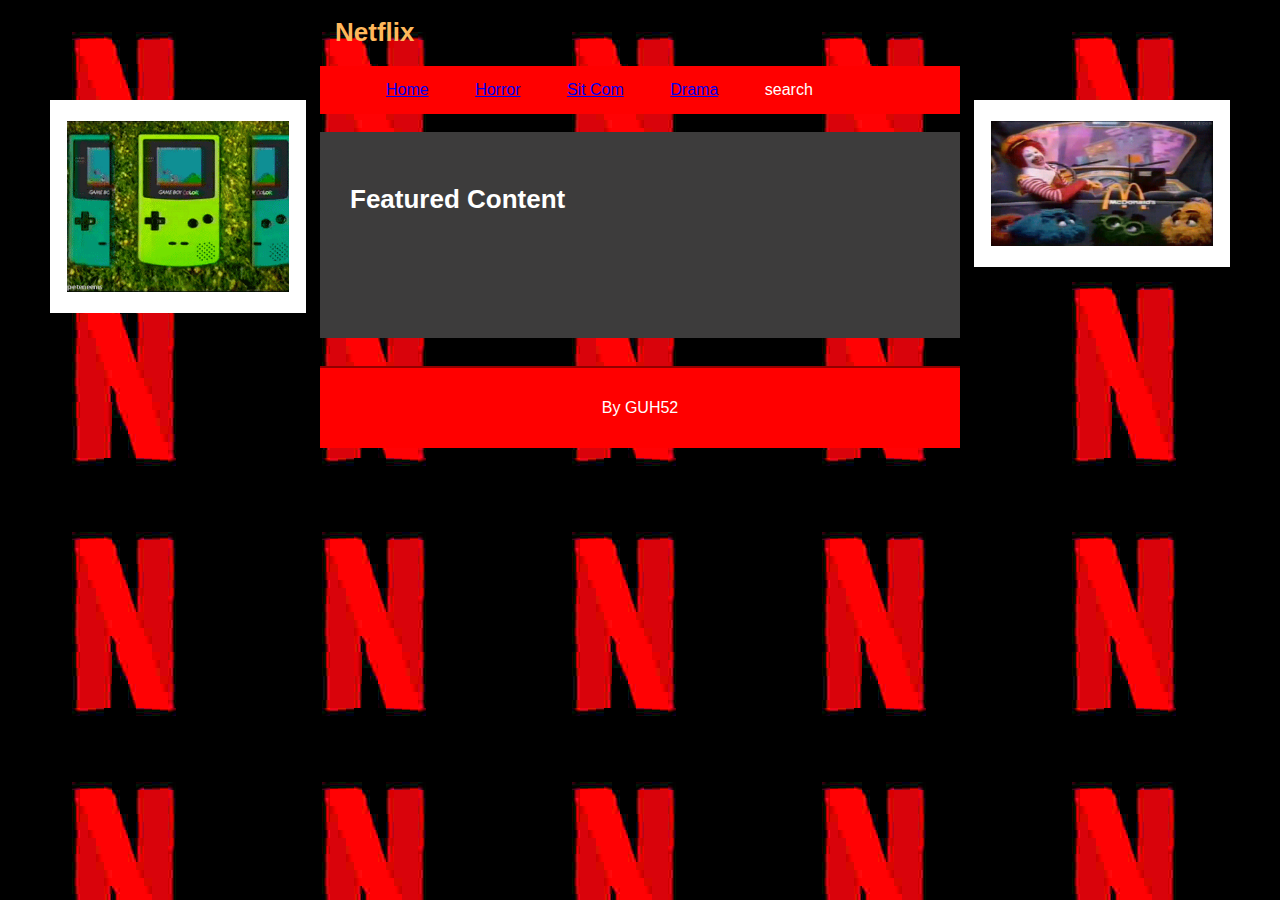
<file: index.html>
<!DOCTYPE html>
<html>
      <head>
        <meta http-equiv="content-type" content="text/html; charset=UTF-8">
    	  <meta charset="utf-8">
    	  <title>Home</title>
    	  <link rel="stylesheet" href="assets/styles.css">
        <script src="assets/docs/jquery-3.3.1.js"></script>
        <script src="contentBuilder.js"></script>
        
  </head>
  <body>
        <section>
              <article>
                  <h1>Featured Content</h1>
              </article>
        </section>
  </body>
</html>
</file>
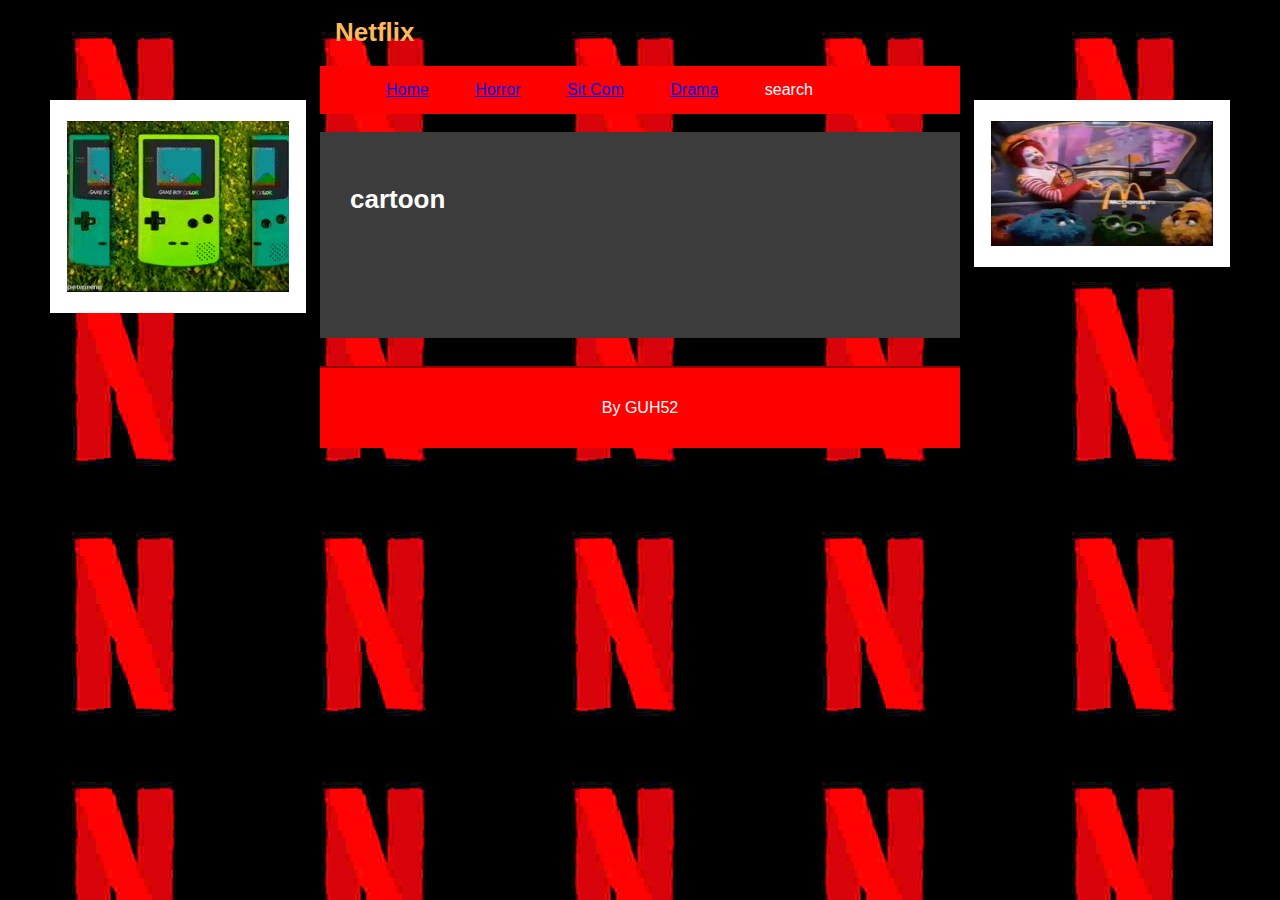
<file: cartoon.html>
<!DOCTYPE html>
<html>
      <head>
        <meta http-equiv="content-type" content="text/html; charset=UTF-8">
    	  <meta charset="utf-8">
    	  <title>Cartoon</title>
    	  <link rel="stylesheet" href="assets/styles.css">
        <script src="assets/docs/jquery-3.3.1.js"></script>
        <script src="contentBuilder.js"></script>
        
  </head>
  <body>
        <section>
              <article>
                  <h1>cartoon</h1>
              </article
        </section>
  </body>
</html>
</file>
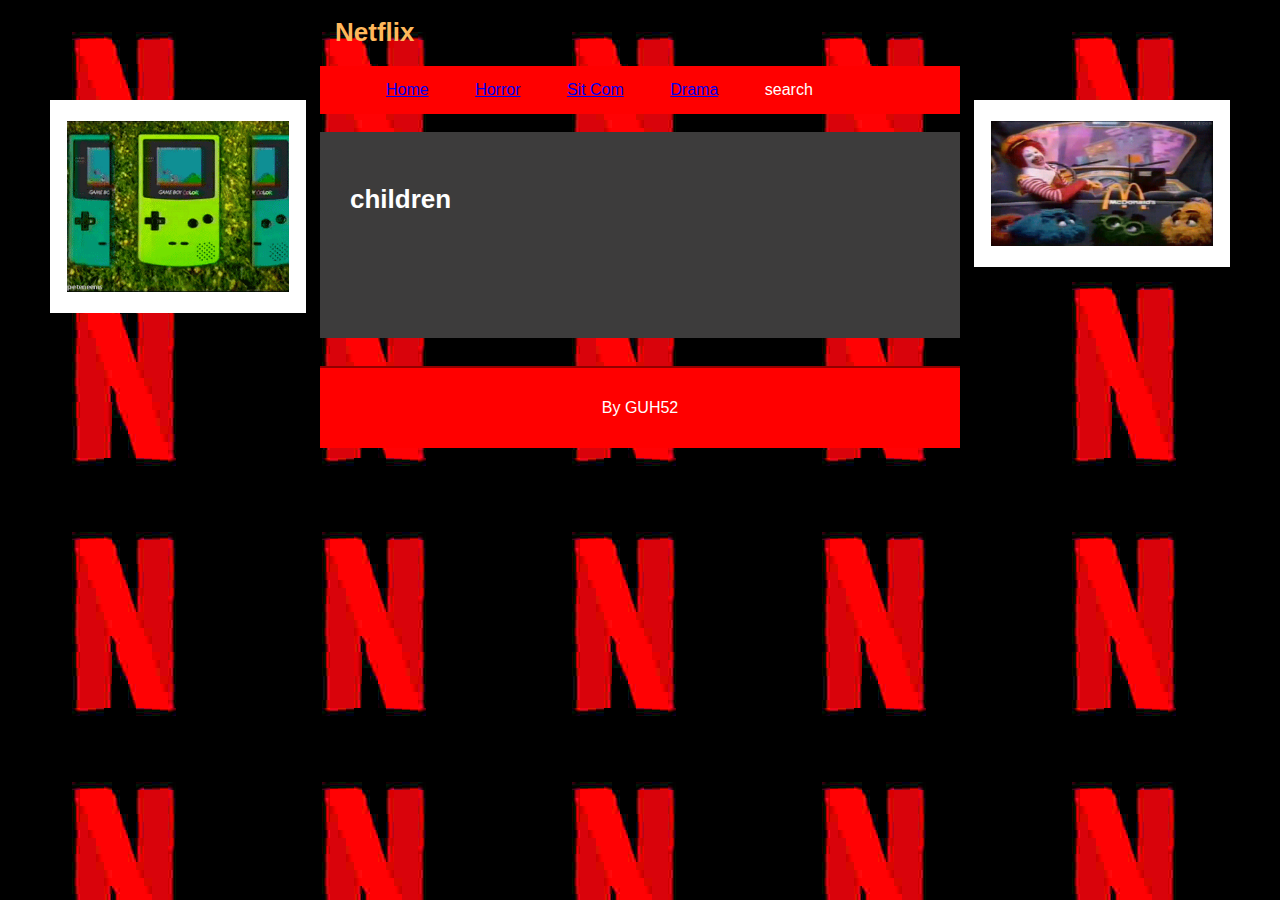
<file: children.html>
<!DOCTYPE html>
<html>
      <head>
        <meta http-equiv="content-type" content="text/html; charset=UTF-8">
    	  <meta charset="utf-8">
    	  <title>Children</title>
    	  <link rel="stylesheet" href="assets/styles.css">
        <script src="assets/docs/jquery-3.3.1.js"></script>
        <script src="contentBuilder.js"></script>
        
  </head>
  <body>
        <section>
              <article>
                  <h1>children</h1>
              </article
        </section>
  </body>
</html>
</file>
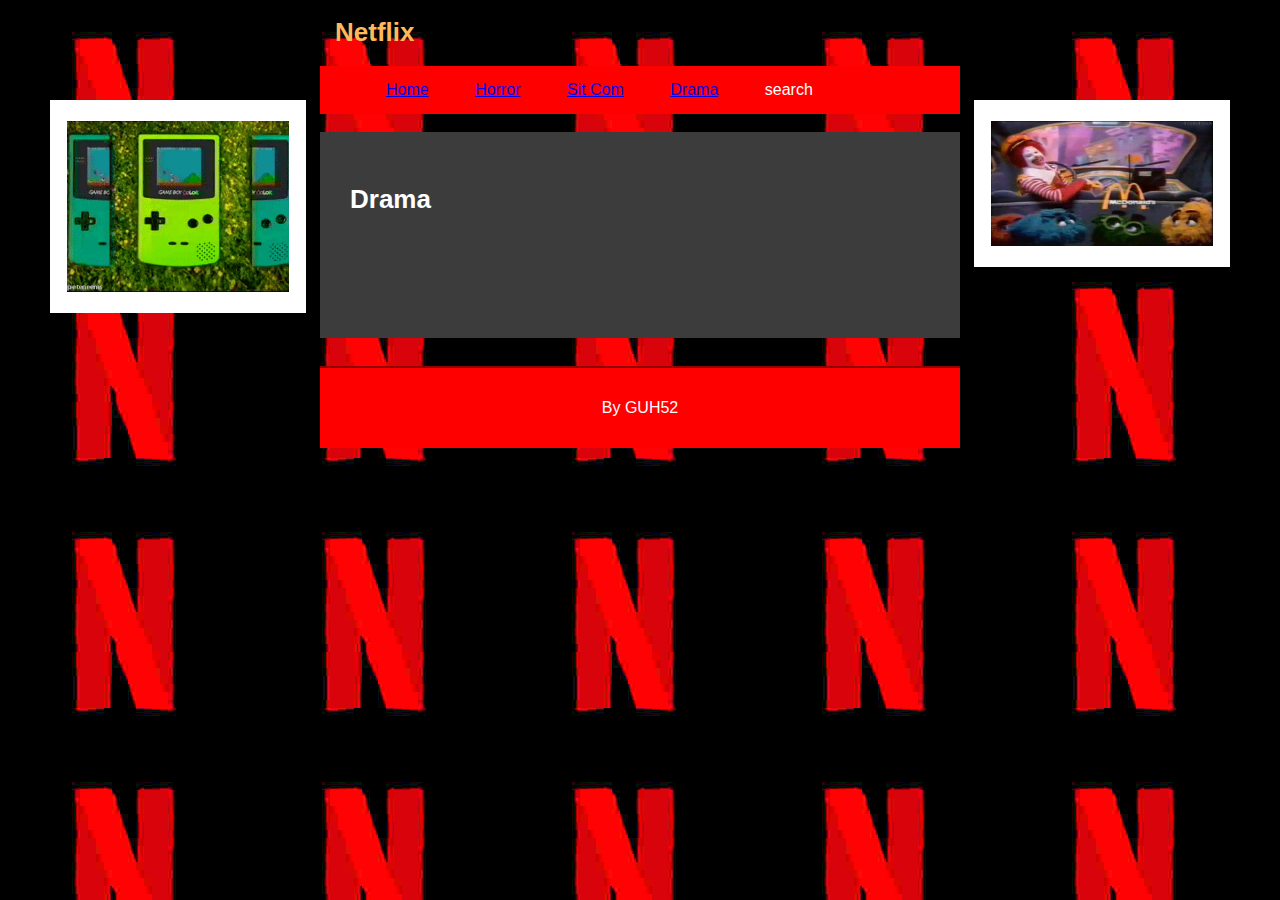
<file: drama.html>
<!DOCTYPE html>
<html>
      <head>
        <meta http-equiv="content-type" content="text/html; charset=UTF-8">
    	  <meta charset="utf-8">
    	  <title>Drama</title>
    	  <link rel="stylesheet" href="assets/styles.css">
        <script src="assets/docs/jquery-3.3.1.js"></script>
        <script src="contentBuilder.js"></script>
        
  </head>
  <body>
        <section>
              <article>
                  <h1>Drama</h1>
              </article
        </section>
  </body>
</html>
</file>
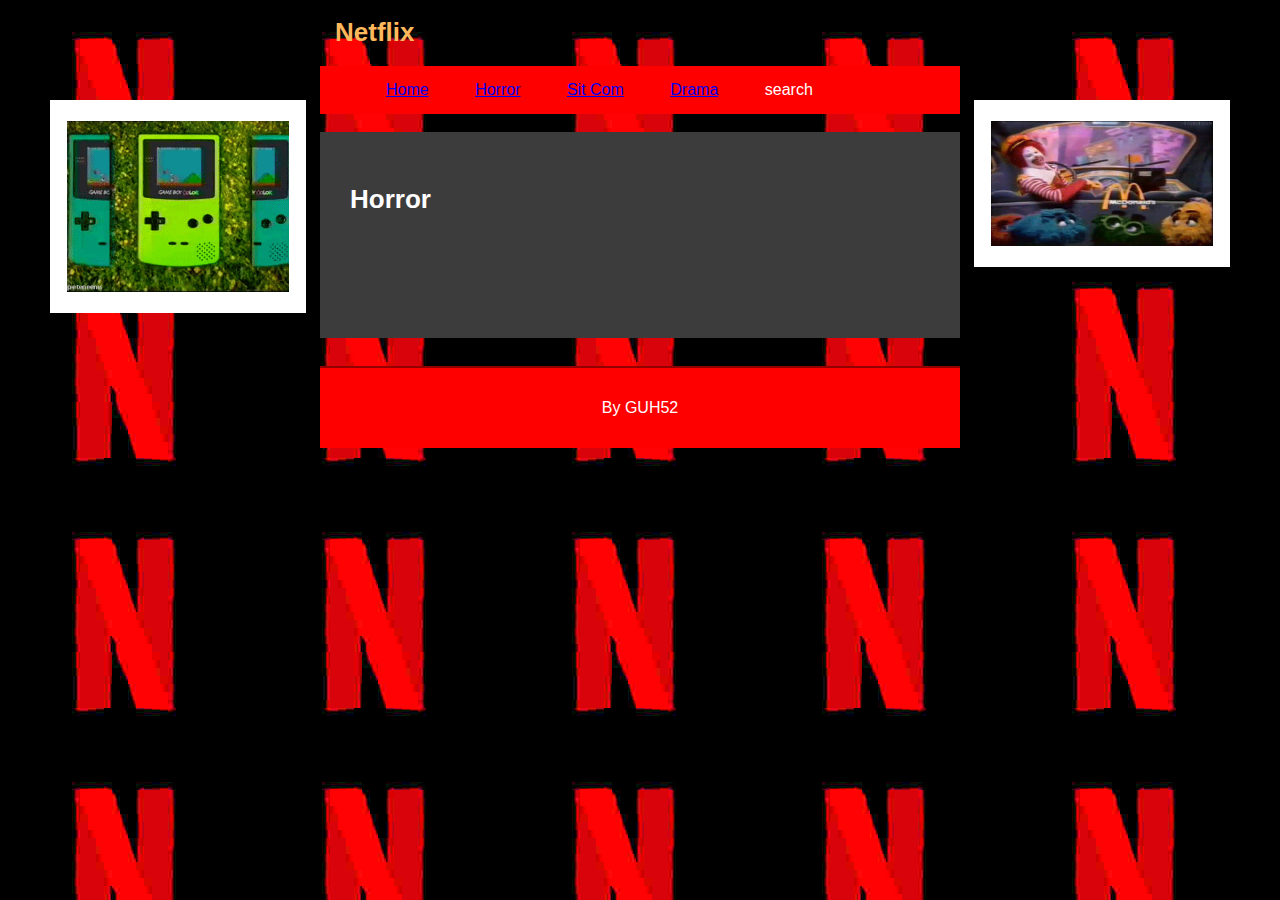
<file: horror.html>
<!DOCTYPE html>
<html>
      <head>
        <meta http-equiv="content-type" content="text/html; charset=UTF-8">
    	  <meta charset="utf-8">
    	  <title>Horror</title>
    	  <link rel="stylesheet" href="assets/styles.css">
        <script src="assets/docs/jquery-3.3.1.js"></script>
        <script src="contentBuilder.js"></script>
        
  </head>
  <body>
        <section>
              <article>
                  <h1>Horror</h1>
              </article>
        </section>
  </body>
</html>
</file>
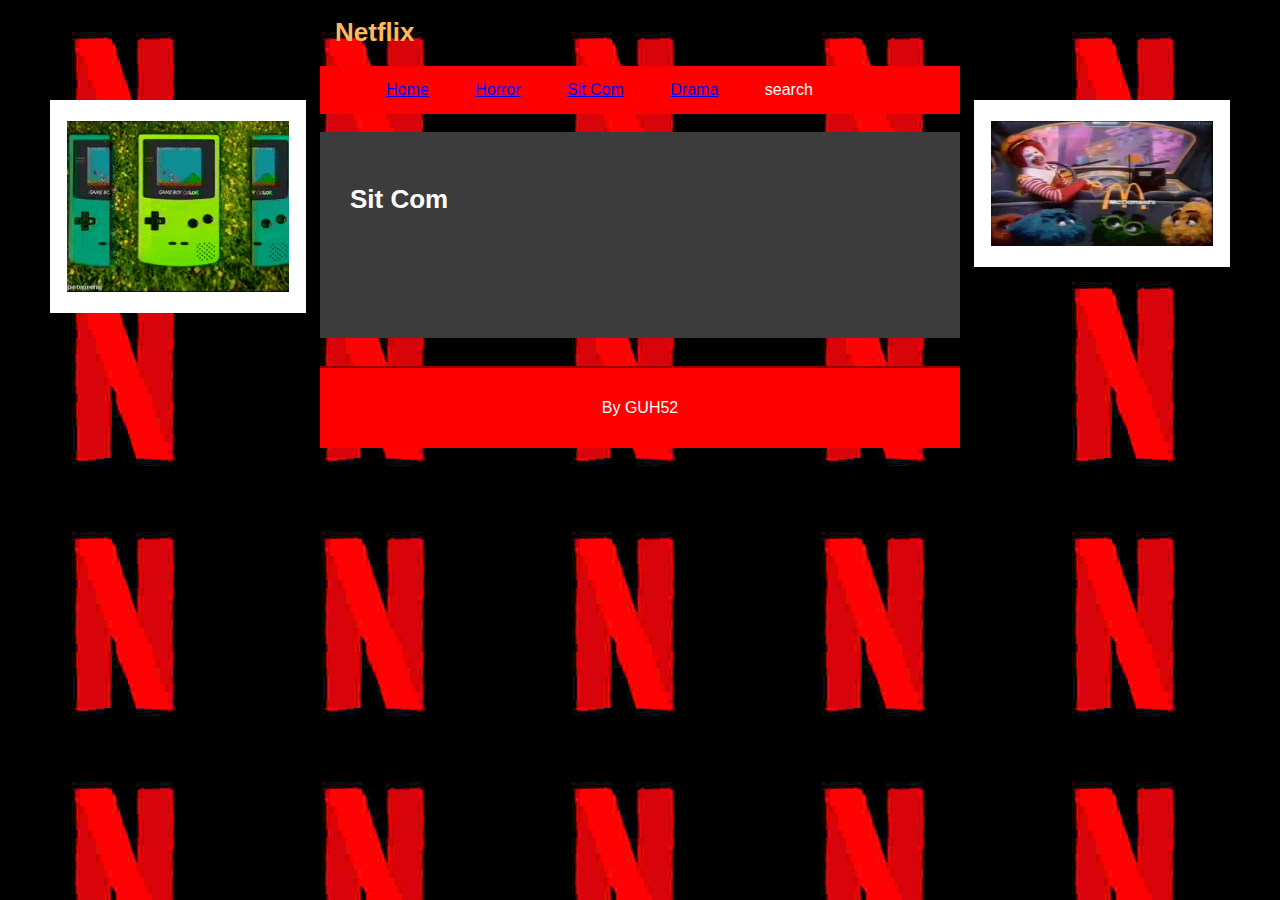
<file: sitCom.html>
<!DOCTYPE html>
<html>
      <head>
        <meta http-equiv="content-type" content="text/html; charset=UTF-8">
    	  <meta charset="utf-8">
    	  <title>Sit Com</title>
    	  <link rel="stylesheet" href="assets/styles.css">
        <script src="assets/docs/jquery-3.3.1.js"></script>
        <script src="contentBuilder.js"></script>
        
  </head>
  <body>
        <section>
              <article>
                  <h1>Sit Com</h1>
              </article
        </section>
  </body>
</html>
</file>
<file: assets/styles.css>
html { /*full page background styles*/
	background-color: #000000;
   	padding: 0;
	height: 100%;
	background-image: url("images/logo.jpg");
    	background-repeat: repeat;
	margin: auto;
}
/*title styles*/
header{
	margin: 10;
	padding: 0;
	padding-left: 20px;
	color: #ffb85b;
}

/*text styling*/
h1{
	margin:15;
	font-size:26px;
}

h2{
	margin:-5;
	font-size:20px;
}

body h1{
	margin-left:-15px;
	padding-left:0;
	padding-left:10px;
	font-size:26px;
}

body p{
	font-size:16px;
	font-weight: normal;
	padding:5px;
}

/*navigation menu styles*/
nav{
	margin: 0;
	padding: 0;
	line-height: 3em;
	background-color: #ff0000;
	position: -webkit-sticky;
	position: sticky;
}
nav ul{
	list-style-type: none;
	display: inline;
}

nav li{
	display: inline;
	margin-left: 10px;
	padding:16px;
}

body{
	position: relative;
	font-family: arial;
	color: white; 
	font-size: 16px;
	width: 50%;
	margin: auto;
}

section{
	position: relative;
	padding: 35px;
	font-size: 16px;
	width: 100%;
	margin: 0px;
	background-color: #3d3c3c;
	box-sizing: border-box;
}

article {
	width: 100%;
}

footer{
	border-top: 2px solid #930000;
	position: static;
	text-align: center;
	width: 100%;
	margin-top: 10px;
	float: left;
	background-color: #ff0000;
	width: 100%;
	padding: 10px;
	height: auto;
	box-sizing: border-box;
	left: 0;
	bottom: 0;
} 

#asideLeft{
	width: 20%;
	float: left;
	position: fixed;
	top: 100px;
	left: 50px;
	color: #000000;
	background-color: #ffffff;
}


#asideLeft img{
	width: 90%;
	height: auto;
	margin-left: auto;
	margin-right: auto;
	text-align: center; 
	display: block;
}

#asideRight img{
	width: 90%;
	height: auto;
	margin-left: auto;
	margin-right: auto;
	text-align: center; 
	display: block;
}

#asideRight{
	width: 20%;
	float: right;
	position: fixed;
	top: 100px;
	right: 50px;
	color: #000000;
	background-color: #ffffff;
}

video {
    border-style: solid;
    border-color: #ff0000;
    padding: 4px;
}
</file>
